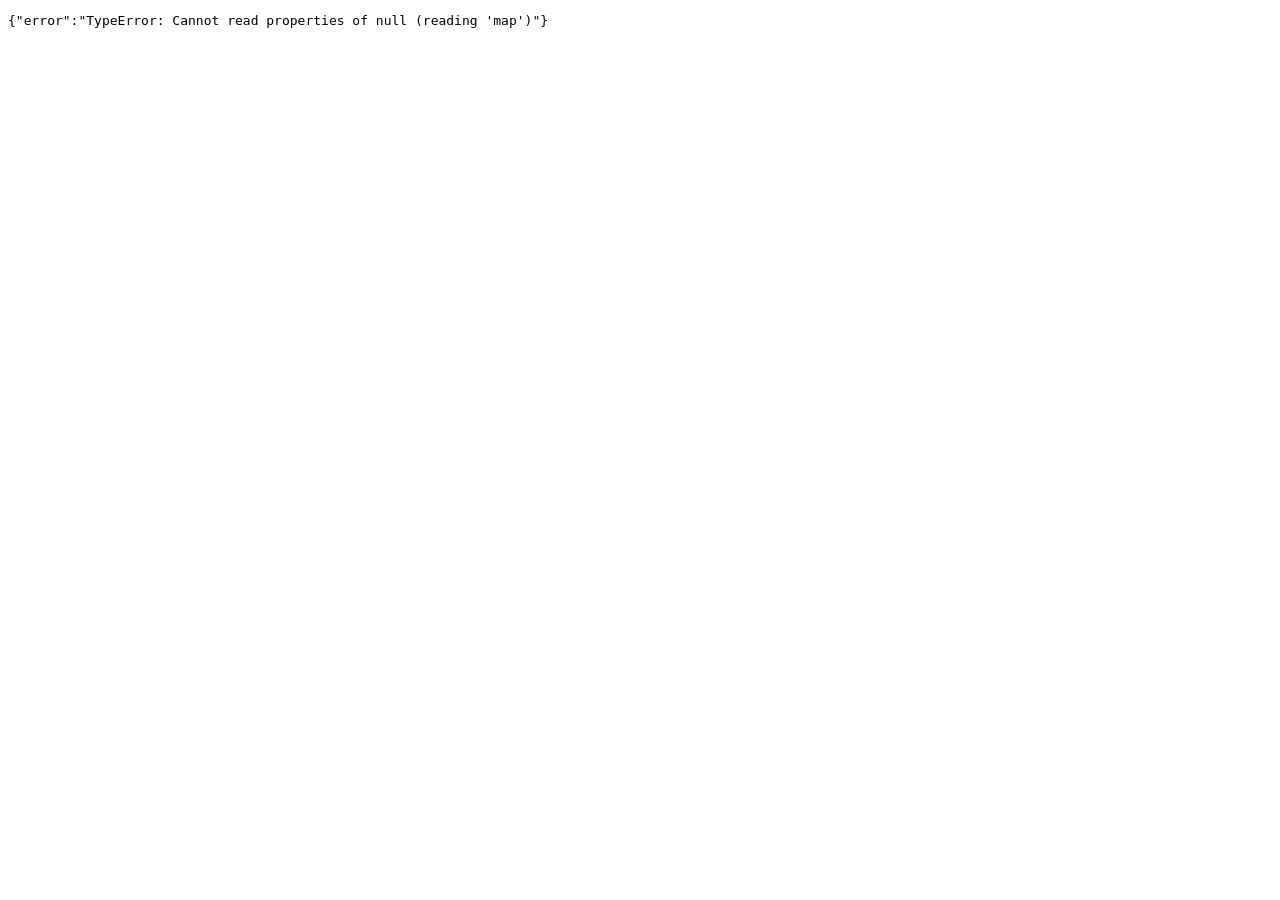
<file: tests/frontend_harness/harness.html>
<!doctype html>
<html lang="en">
<head><meta charset="utf-8"><title>sanitiser harness</title></head>
<body>
<pre id="out"></pre>
<script src="../../src/briefing/static/vendor/marked.umd.js"></script>
<script src="../../src/briefing/static/vendor/purify.min.js"></script>
<script src="../../src/briefing/static/render.js"></script>
<script src="harness.js"></script>
</body>
</html>
</file>
